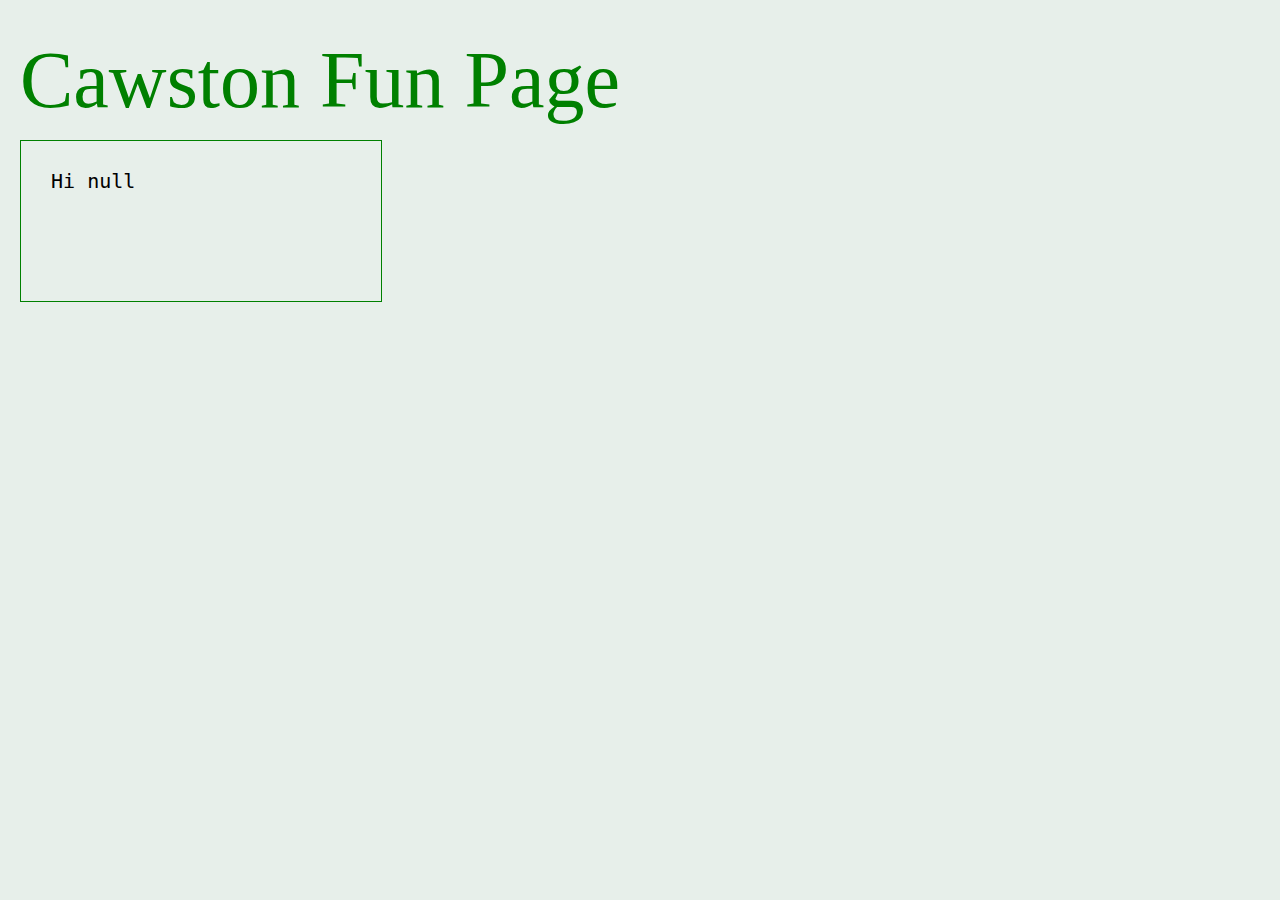
<file: Cawston_fun.html>
<!DOCTYPE html>
<html lang="en">
<head>
    <meta charset="UTF-8">
    <meta name="viewport" content="width=device-width, initial-scale=1.0">
    <title>Cawston fun page</title>
    <script src="top.js"></script>
    <link rel="stylesheet" href="resetstyle.css">
    <link rel="stylesheet" href="style.css">
</head>
<body>
    <header>
<h1>Cawston Fun Page</h1>

    </header>
    <section>
        <div class="div1"><p>Hi   <script>
        yourName()
        </script>
        </p>         <p>
            <script>timeOfDay()</script>
        </p></div>
    </section>
</body>
</html>
</file>
<file: style.css>
/* Header image*/
.img2 img {
    width: 200px;
    border: 0px solid green;
    padding: 0px, 30px, 30px, 30px;
    margin-top: 3px;
    margin-bottom: 20px;
    margin-left: auto;
    margin-right: auto;
}

img {

    width: 500px;
    border: 0px solid green;
    padding: 0px, 30px, 30px, 30px;
    margin-top: 3px;
    margin-bottom: 20px;
    margin-left: auto;
    margin-right: auto;

}

#page_wrapper {
    width: auto;
    margin: o auto;
}


h1 {
    Color: green;
    text-align: left;
    font-weight: 500;
    font-size: 5rem;
       
}

h2{
    Color: green;
    text-align: left;
    font-weight: 500;
    font-size: 2rem;
}

header a{
    text-decoration: none;
}

body {
    background-color: rgb(231, 239, 234);
    padding: 20px;
    margin-top:20px;
    margin-right: auto;
    margin-bottom: 50;
    margin-left: auto;
    align-items: center;

}

section {
margin-top: 20px;
margin-bottom: 20px;

}
p {
font-family: monospace;
font-size: 20px;

}


aside{

    align-content: right;
}

/*navigation area     */

nav {

    height: 60px;
}

nav ul {
    margin-left: auto;
    margin-right: auto;

}

nav li {
    display: inline-block;
    height: 100%;
    width: 10%;
    
}

/*navigation links class*/

.nav1 a:hover {
  color: green;
  text-underline-offset: 10px;
 
}

.nav li a {
    padding: 5px 5px;
    font-family: monospace;
    font-size: 100px;
    font-weight: bold;
    color: black;
    
}

.nav li{
    display: inline;
}

.nav {
    padding-top: 5px;
    padding-right: 20px;
}

hr.hline1{
    border-top:1px solid green;
    margin-left: 100px;
}

.div1{
    width: 300px;
    height: 100px;
    padding: 30px;
    border: 1px solid green;
    align-items: center;
}

.column {
    flex: 30%;
    padding: 10px;
    margin: 5px;
    text-align: left;
}

/*display side by side*/

.container {
    display: flex;
}

.column1{
    width: 30%;
}

.column2{

    width: 70%;
}
</file>
<file: resetstyle.css>
/* http://meyerweb.com/eric/tools/css/reset/ 
   v2.0 | 20110126
   License: none (public domain)
*/

html, body, div, span, applet, object, iframe,
h1, h2, h3, h4, h5, h6, p, blockquote, pre,
a, abbr, acronym, address, big, cite, code,
del, dfn, em, img, ins, kbd, q, s, samp,
small, strike, strong, sub, sup, tt, var,
b, u, i, center,
dl, dt, dd, ol, ul, li,
fieldset, form, label, legend,
table, caption, tbody, tfoot, thead, tr, th, td,
article, aside, canvas, details, embed, 
figure, figcaption, footer, header, hgroup, 
menu, nav, output, ruby, section, summary,
time, mark, audio, video {
	margin: 0;
	padding: 0;
	border: 0;
	font-size: 100%;
	font: inherit;
	vertical-align: baseline;
}
/* HTML5 display-role reset for older browsers */
article, aside, details, figcaption, figure, 
footer, header, hgroup, menu, nav, section {
	display: block;
}
body {
	line-height: 1;
}
ol, ul {
	list-style: none;
}
blockquote, q {
	quotes: none;
}
blockquote:before, blockquote:after,
q:before, q:after {
	content: '';
	content: none;
}
table {
	border-collapse: collapse;
	border-spacing: 0;
}
</file>
